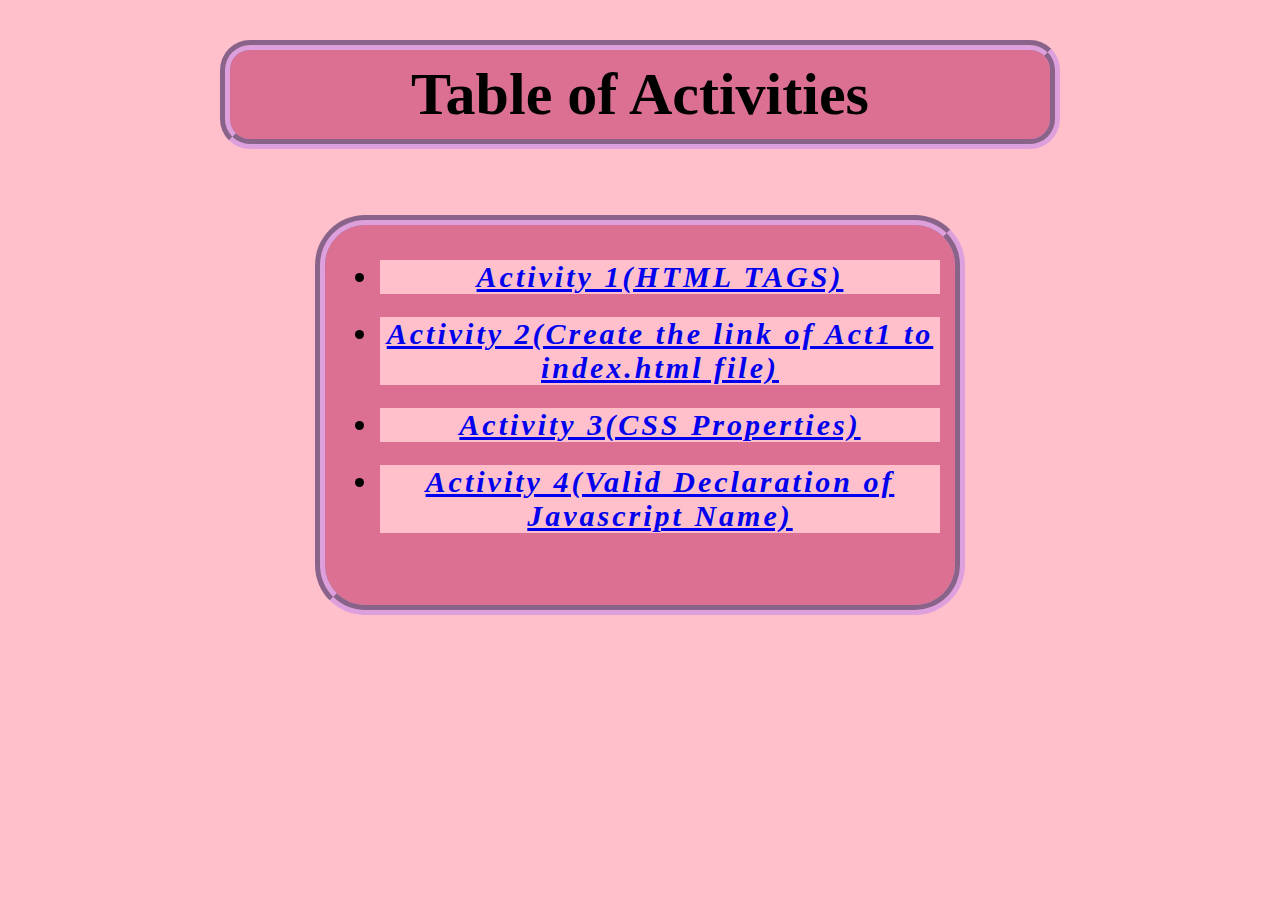
<file: index.html>
<!DOCTYPE html>
<html lang="en">
<head>
    <style>
        body{
            background-color: pink;
        }
        h1{
            width: 800px;
            color: black;
            background-color: palevioletred;
            font-size: 60px;
            font-weight: bolder;
            font-family: Cambria, Cochin, Georgia, Times, 'Times New Roman', serif;
            padding: 10px 10px;
            border: 10px;
            border-style: groove;
            border-color: plum;
            border-radius: 30px;

        }
        .ulcon{
            width: 600px;
            height: 350px;
            background:palevioletred;
            border: 10px;
            border-style: groove;
            border-color: plum;
            border-radius: 30px;
            position: relative;
            top: -10px;
            color: black;
            font-weight: bolder;
            font-size: 20px;
            font-style: oblique;
            padding: 15px 15px;
            border-radius: 50px;
            letter-spacing: 3px;
            text-shadow: rgb(0,0,0,0.5);
        }
        h1:hover{
            transform: scale(1.1);
        }
        .ulcon:hover{
            transform: scale(1.1);
        }
        ul li{
            background-color: pink;
            font-family: Cambria, Cochin, Georgia, Times, 'Times New Roman', serif;
            font-size: 30px;
            font-weight: bolder;
            font-style: oblique;
        }
    </style>
    <meta charset="UTF-8">
    <meta http-equiv="X-UA-Compatible" content="IE=edge">
    <meta name="viewport" content="width=device-width, initial-scale=1.0">
    <title>INDEX.HTML FILE</title>
</head>
<body>
    <center>
        <h1>Table of Activities</h1><br><br>
        <div class="ulcon">
            <ul>
                <li><a href="./Activity1.html">Activity 1(HTML TAGS)</a></li><br>
                <li><a href="./index.html">Activity 2(Create the link of Act1 to index.html file)</a></li><br>
                <li><a href="./Activity3.html">Activity 3(CSS Properties)</a></li><br>
                <li><a href="./Activity4.html">Activity 4(Valid Declaration of Javascript Name)</a></li><br>
            </ul>
        </div>
    </center>
</body>
</html>
</file>
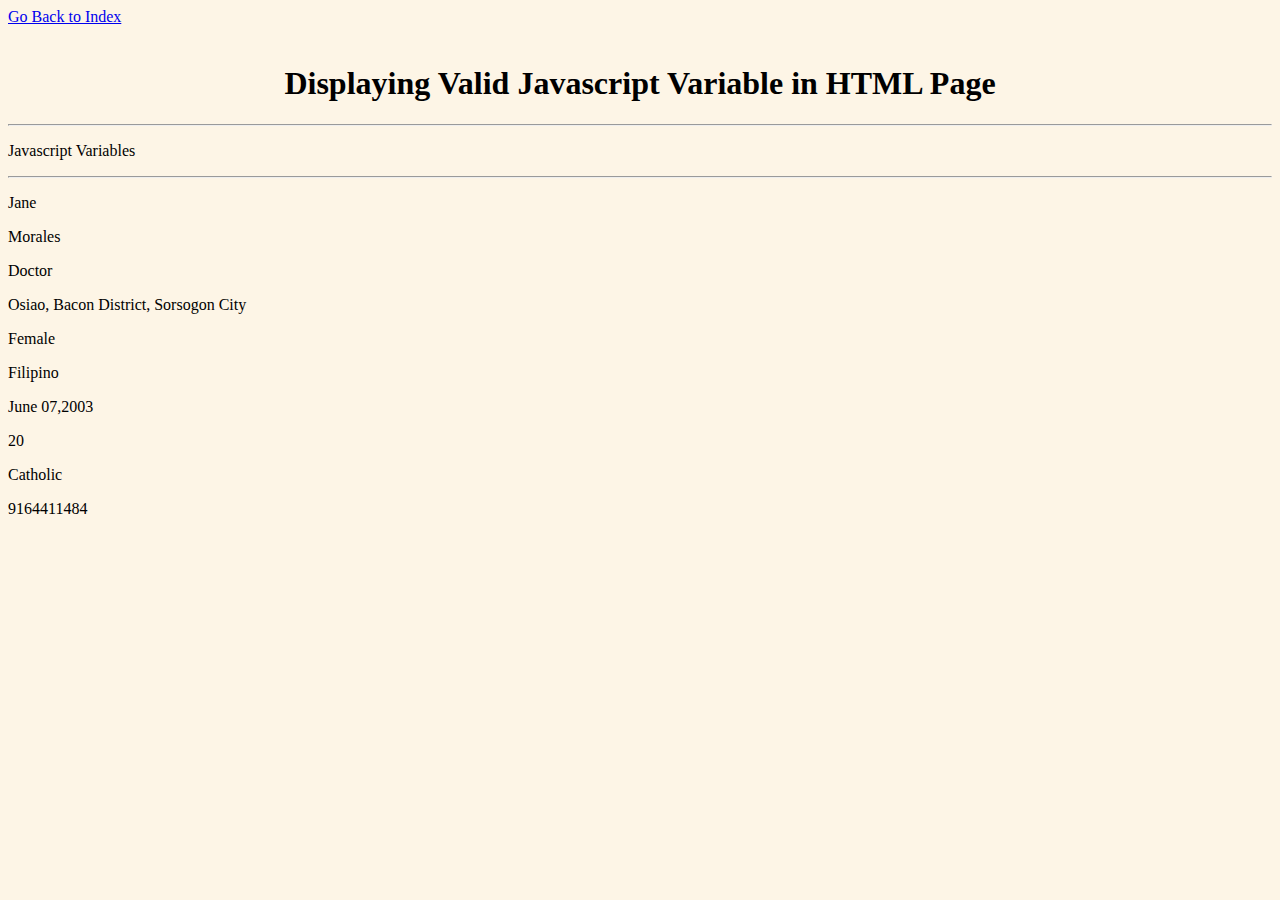
<file: act4.html>
<!DOCTYPE html>
<html lang="en">
<head>
    <style>
        body{
            background-color: oldlace;
        }
    </style>
    <meta charset="UTF-8">
    <meta http-equiv="X-UA-Compatible" content="IE=edge">
    <meta name="viewport" content="width=device-width, initial-scale=1.0">
    <title>Displaying Valid Javascript Variable in HTML Page</title>
</head>
<body>
    <a href="./index.html">Go Back to Index</a><br><br>
    <h1 align="center">Displaying Valid Javascript Variable in HTML Page</h1><hr>

    <p>Javascript Variables</p>
    <hr>
    <p id="FirstName"></p>
    <script>
        var fName="Jane";
        document.getElementById("FirstName").innerHTML=fName;
    </script>
    <p id="MiddleName"></p>
    <script>
        var mName="Morales";
        document.getElementById("MiddleName").innerHTML=mName;
    </script>
    <p id="LastName"></p>
    <script>
        var lName="Doctor";
        document.getElementById("LastName").innerHTML=lName;
    </script>
    <p id="_Address"></p>
    <script>
        var add="Osiao, Bacon District, Sorsogon City";
        document.getElementById("_Address").innerHTML=add;
    </script>
    <p id="_Gender"></p>
    <script>
        var gen="Female";
        document.getElementById("_Gender").innerHTML=gen;
    </script>
    <p id="_Citizenship"></p>
    <script>
        var citizenShip="Filipino";
        document.getElementById("_Citizenship").innerHTML=citizenShip;
    </script>
    <p id="bIrtHdAy"></p>
    <script>
        var bday="June 07,2003";
        document.getElementById("bIrtHdAy").innerHTML=bday;
    </script>
    <p id="$age"></p>
    <script>
        var num= 20;
        document.getElementById("$age").innerHTML=num;
    </script>
    <p id="$Religion"></p>
    <script>
        var rel="Catholic";
        document.getElementById("$Religion").innerHTML=rel;
    </script>
    <p id="$Mobile_Phone"></p>
    <script>
        var mobile=09164411484;
        document.getElementById("$Mobile_Phone").innerHTML=mobile;
    </script>

<p id="firstName"></p>
<script>
    let names=sam;
    let _names="firstName" + names;
    document.getElementById("firstName").innerHTML=_names;
</script>
</body>
</html>
</file>
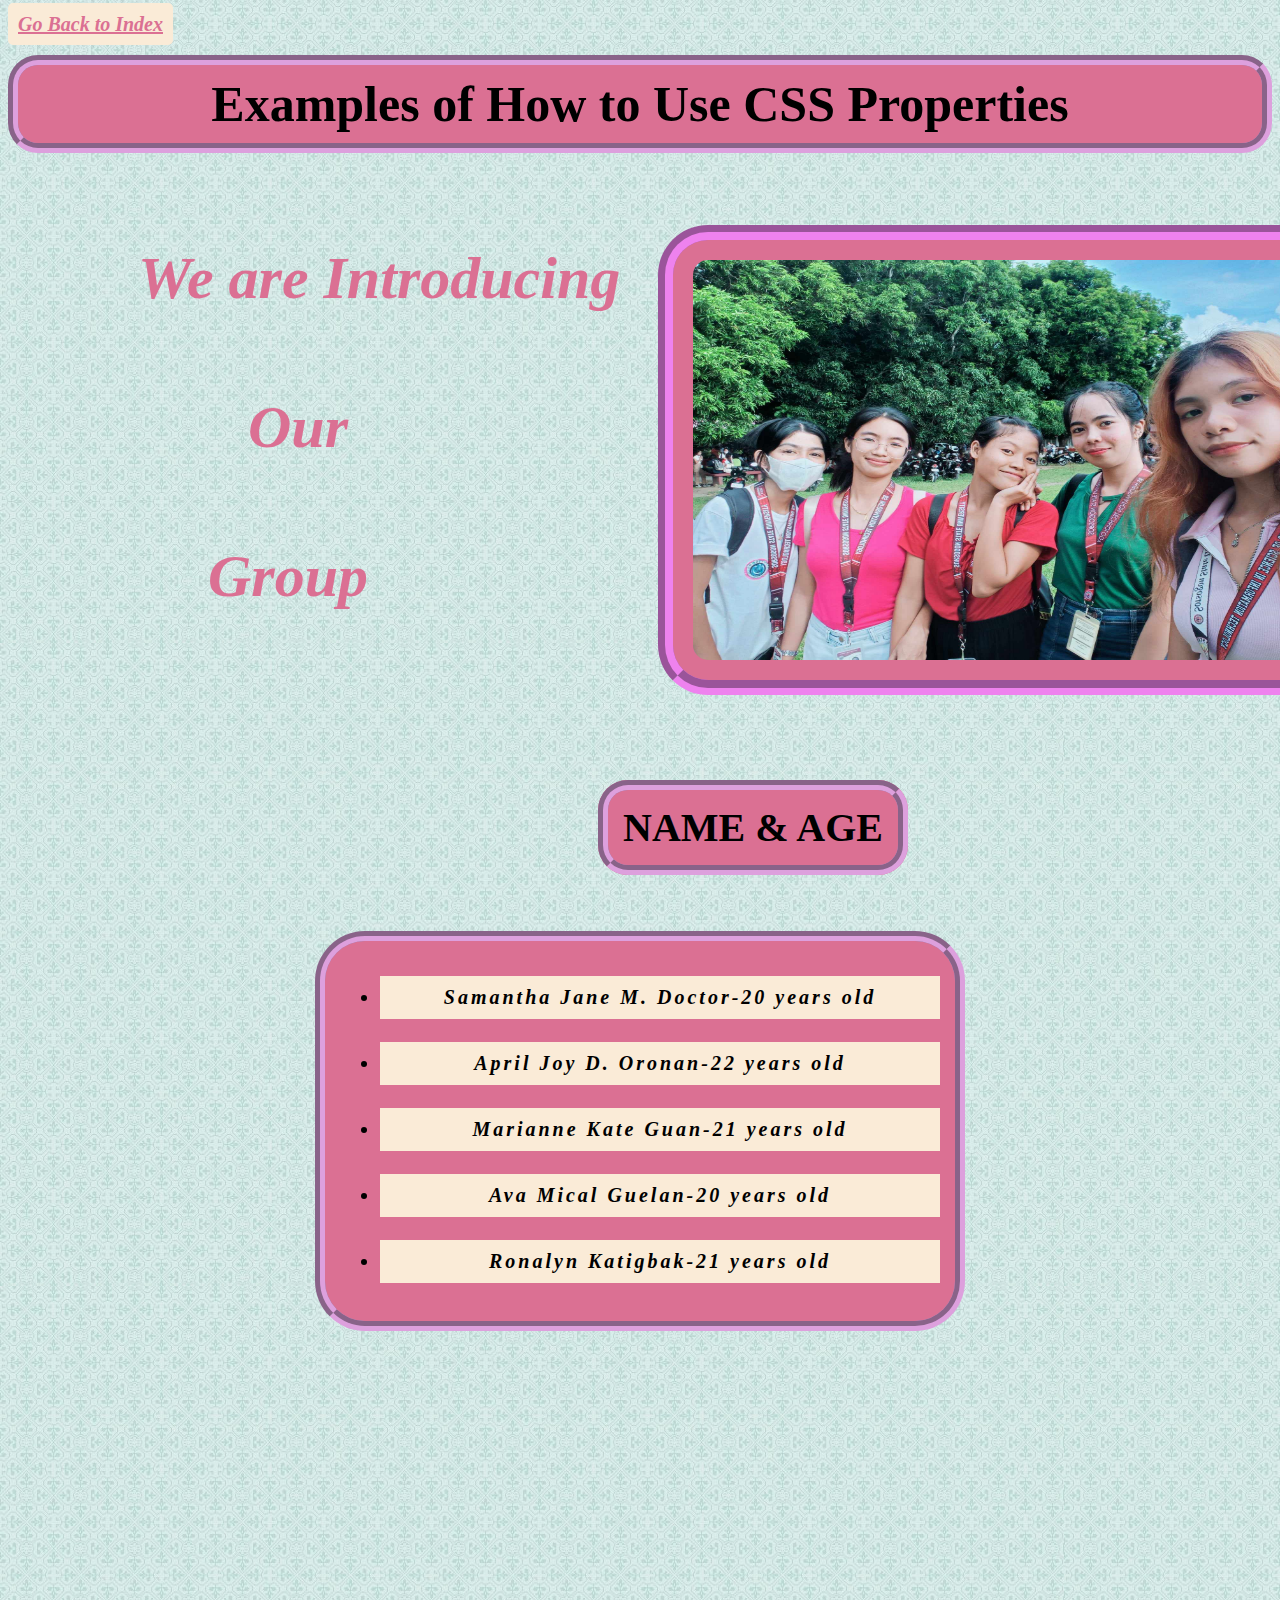
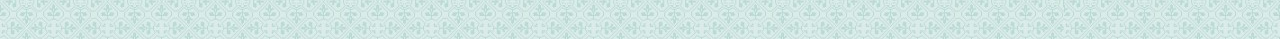
<file: Activity3.html>
<!DOCTYPE html>
<html lang="en">
<head>
    <meta charset="UTF-8">
    <meta http-equiv="X-UA-Compatible" content="IE=edge">
    <meta name="viewport" content="width=device-width, initial-scale=1.0">
    <link rel="stylesheet" type="text/css" href="./act3.css">
    <title>CSS Properties</title>
</head>
<body>
    <a href="./index.html">Go Back to Index</a>
    <h1 align="center">Examples of How to Use CSS Properties</h1>
    <br>
    <h2 align="left"><i>We are Introducing</h2></i>
    <h3 align="left"><i>Our</h2></i>
    <h4 align="left"><i>Group</h2></i>
    <div class="img1">
        <img src="./img/received_837346261368641.jpeg">
    </div>
    <text>NAME & AGE</text>
    <center>
        <div class="container">
            <ul>
                <li>Samantha Jane M. Doctor-20 years old</li><br>
                <li>April Joy D. Oronan-22 years old</li><br>
                <li>Marianne Kate Guan-21 years old</li><br>
                <li>Ava Mical Guelan-20 years old</li><br>
                <li>Ronalyn Katigbak-21 years old</li><br>
            </ul>
        </div>
    </center>
</body>
</html>
</file>
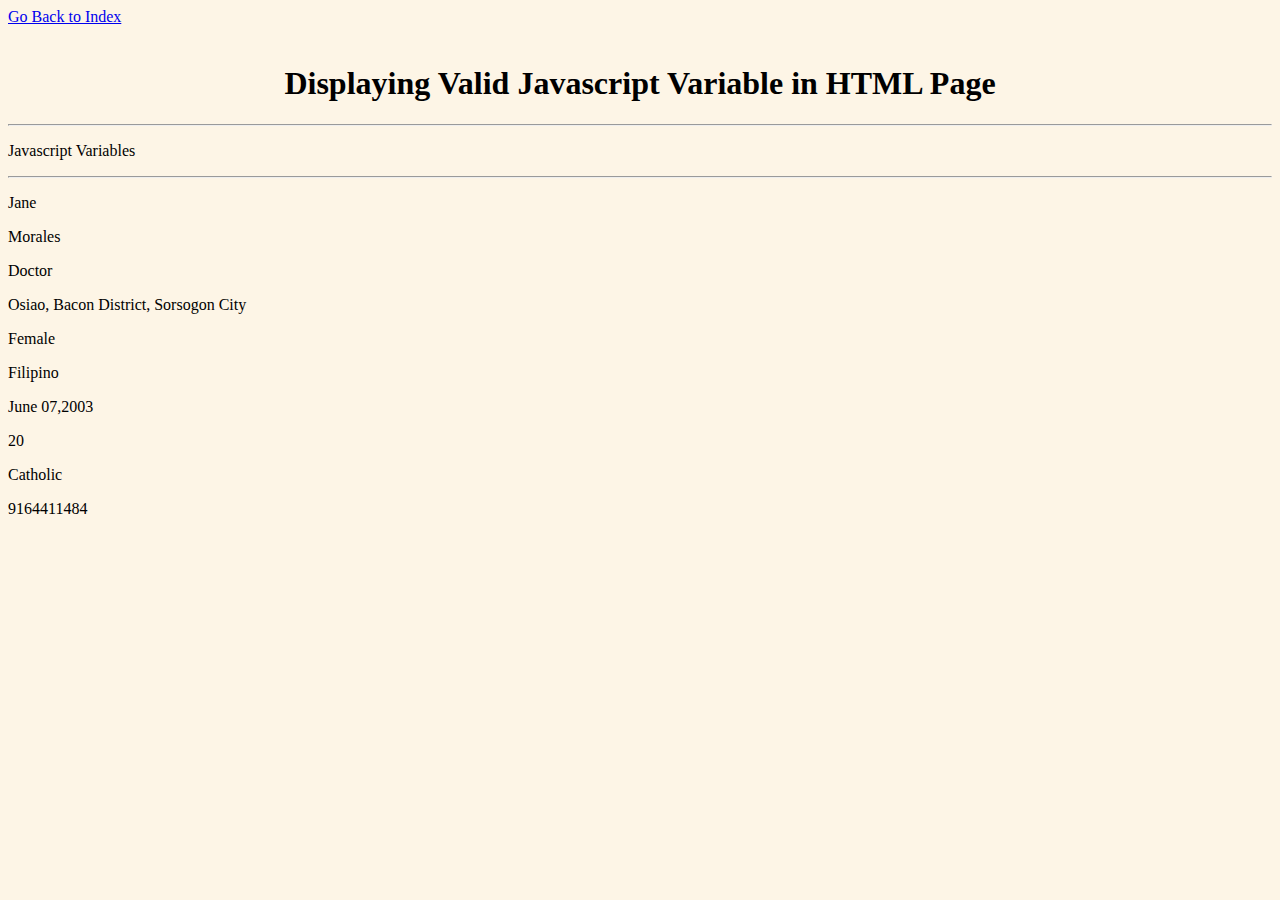
<file: Activity4.html>
<!DOCTYPE html>
<html lang="en">
<head>
    <style>
        body{
            background-color: oldlace;
        }
    </style>
    <meta charset="UTF-8">
    <meta http-equiv="X-UA-Compatible" content="IE=edge">
    <meta name="viewport" content="width=device-width, initial-scale=1.0">
    <title>Displaying Valid Javascript Variable in HTML Page</title>
</head>
<body>
    <a href="./index.html">Go Back to Index</a><br><br>
    <h1 align="center">Displaying Valid Javascript Variable in HTML Page</h1><hr>

    <p>Javascript Variables</p>
    <hr>
    <p id="FirstName"></p>
    <script>
        var fName="Jane";
        document.getElementById("FirstName").innerHTML=fName;
    </script>
    <p id="MiddleName"></p>
    <script>
        var mName="Morales";
        document.getElementById("MiddleName").innerHTML=mName;
    </script>
    <p id="LastName"></p>
    <script>
        var lName="Doctor";
        document.getElementById("LastName").innerHTML=lName;
    </script>
    <p id="_Address"></p>
    <script>
        var add="Osiao, Bacon District, Sorsogon City";
        document.getElementById("_Address").innerHTML=add;
    </script>
    <p id="_Gender"></p>
    <script>
        var gen="Female";
        document.getElementById("_Gender").innerHTML=gen;
    </script>
    <p id="_Citizenship"></p>
    <script>
        var citizenShip="Filipino";
        document.getElementById("_Citizenship").innerHTML=citizenShip;
    </script>
    <p id="bIrtHdAy"></p>
    <script>
        var bday="June 07,2003";
        document.getElementById("bIrtHdAy").innerHTML=bday;
    </script>
    <p id="$age"></p>
    <script>
        var num= 20;
        document.getElementById("$age").innerHTML=num;
    </script>
    <p id="$Religion"></p>
    <script>
        var rel="Catholic";
        document.getElementById("$Religion").innerHTML=rel;
    </script>
    <p id="$Mobile_Phone"></p>
    <script>
        var mobile=09164411484;
        document.getElementById("$Mobile_Phone").innerHTML=mobile;
    </script>
</body>
</body>
</html>
</file>
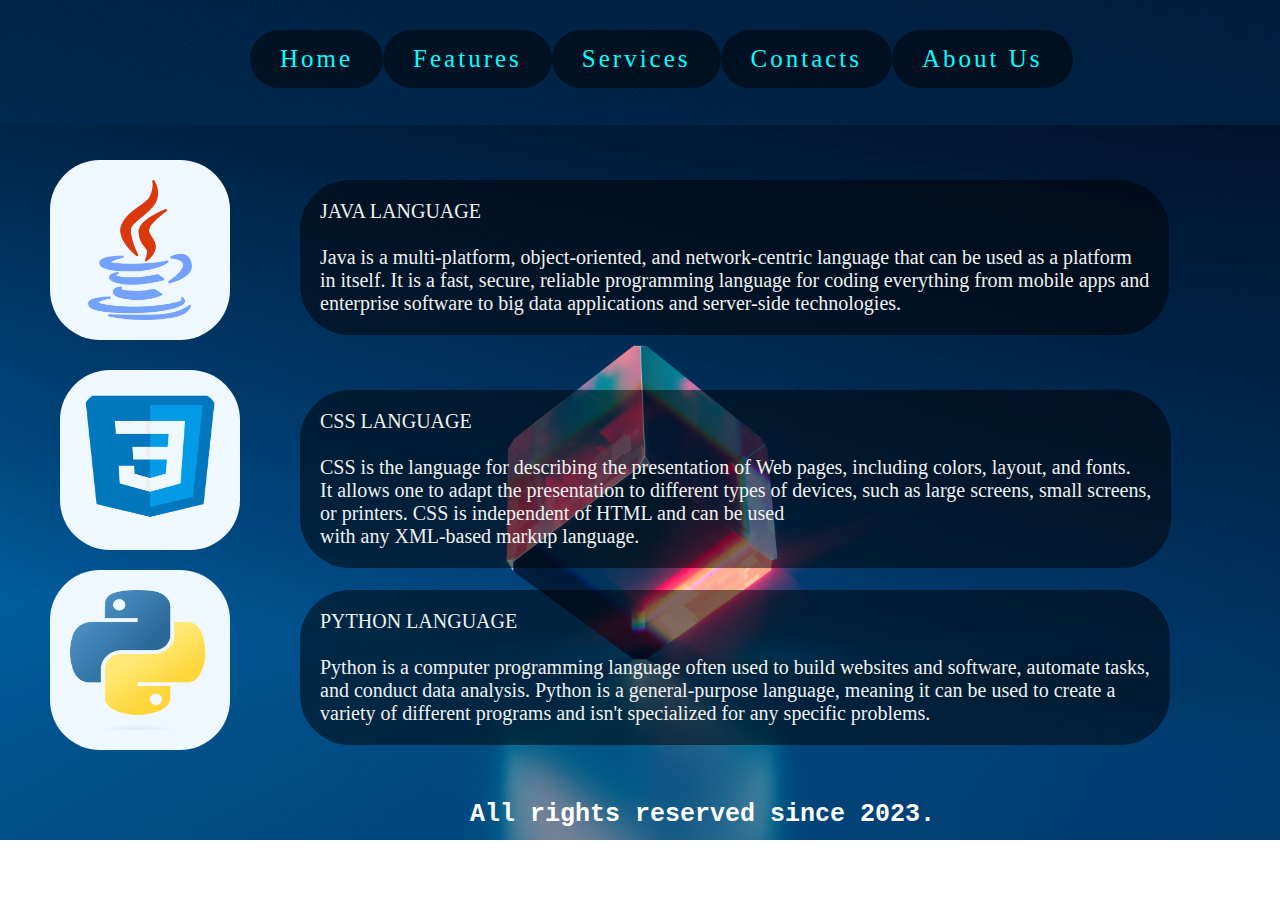
<file: FinalWebsite/features.html>
<!DOCTYPE html>
<html lang="en">
<head>
    <meta charset="UTF-8">
    <meta http-equiv="X-UA-Compatible" content="IE=edge">
    <meta name="viewport" content="width=device-width, initial-scale=1.0">
    <link rel="stylesheet" href="./styles/features.css">
    <title>Features</title>
</head>
<body>
    <nav class="nav-bar">
        <ul>
            <li><a href="./Website.html">Home</a></li>
            <li><a href="./features.html">Features</a></li>
            <li><a href="./services.html">Services</a></li>
            <li><a href="./contacts.html">Contacts</a></li>
            <li><a href="./AboutUs.html">About Us</a></li>
        </ul>
    </nav>
    <div class="img_sets">
    <div class="img_f1">
        <img src="./styles/images/Java/226777.png">
    </div>
    <div class="img_f2">
        <img src="./styles/images/CSS/198-1985012_transparent-css3-logo-png-css-logo-transparent-background-removebg-preview.png">
    </div>
    <div class="img_f3">
        <img src="./styles/images/Python/python logo.jpg">
    </div>
</div>
    <div class="par">
        <p1>All rights reserved since 2023.</p1>
        <p2>JAVA LANGUAGE<br><br>Java is a multi-platform, object-oriented, and network-centric 
            language that can be used as a platform 
            <br>in itself. It is a fast, secure, reliable programming 
            language for coding everything from mobile apps and <br>enterprise software to big data applications 
            and server-side technologies.</p2>
        <p3>CSS LANGUAGE<br><br>CSS is the language for describing the presentation of Web pages, including colors, layout, and fonts. 
            <br>It allows one to adapt the presentation to different types of devices, such as large screens, small screens,<br>or printers. CSS is independent of HTML and can be used 
            <br>with any XML-based markup language.</p3>
        <p4>PYTHON LANGUAGE<br><br>Python is a computer programming language often used to build websites and software, automate tasks,<br> and conduct data analysis. 
            Python is a general-purpose language, meaning it can be used to create a <br>variety of different programs and isn't specialized for any specific problems.</p4>
    </div>
</body>
</html>
</file>
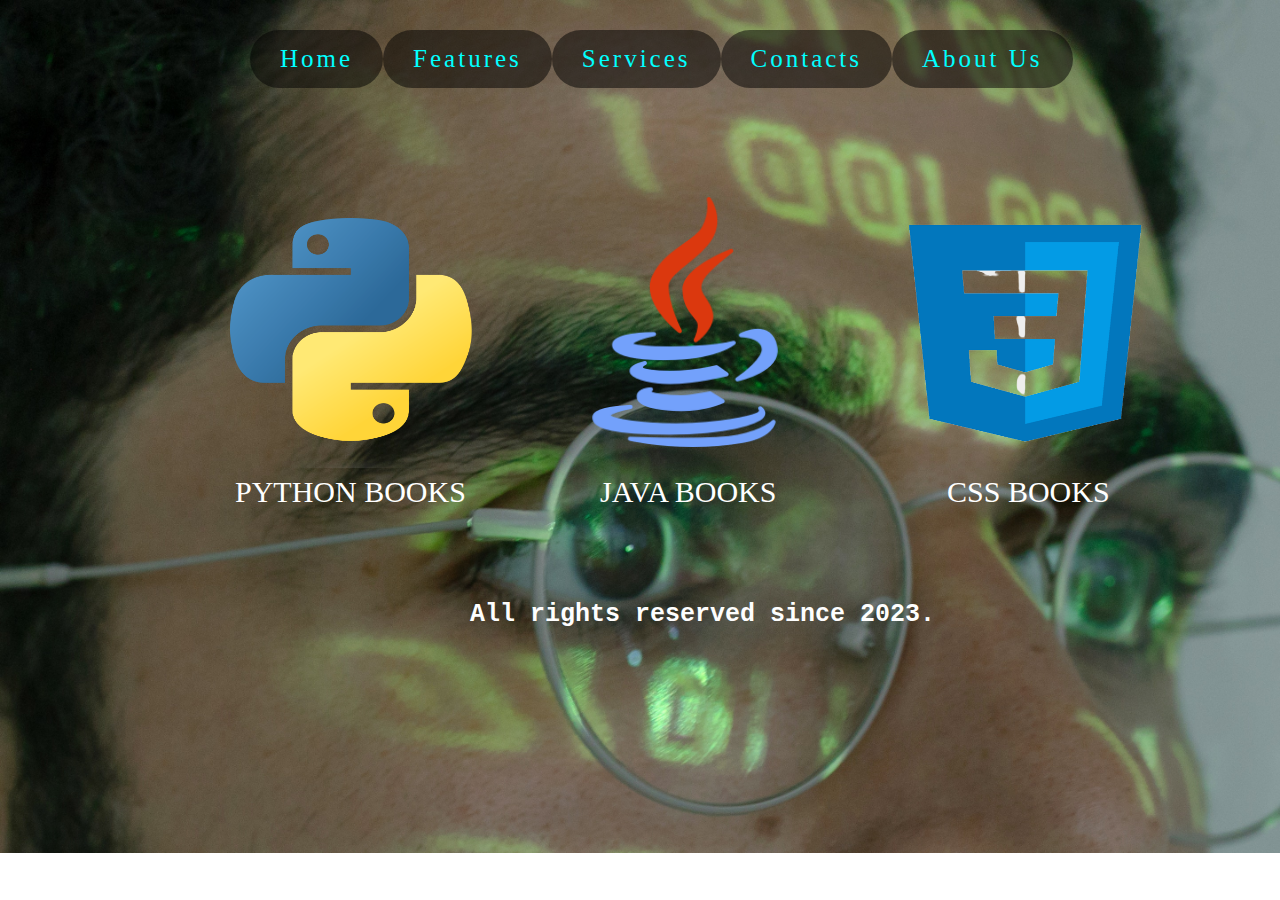
<file: FinalWebsite/readnow.html>
<!DOCTYPE html>
<html lang="en">
<head>
    <meta charset="UTF-8">
    <meta http-equiv="X-UA-Compatible" content="IE=edge">
    <meta name="viewport" content="width=device-width, initial-scale=1.0">
    <link rel="stylesheet" href="./styles/readnow.css">
    <title>readnow</title>
</head>
<body>
    <nav class="nav-bar">
        <ul>
            <li><a href="./Website.html">Home</a></li>
            <li><a href="./features.html">Features</a></li>
            <li><a href="./services.html">Services</a></li>
            <li><a href="./contacts.html">Contacts</a></li>
            <li><a href="./AboutUs.html">About Us</a></li>
        </ul>
    </nav>
    <div class="imgcon">
        <img src="./styles/images/Python/python logo.jpg">
    </div>
    <div class="imgcon1">
        <img src="./styles/images/Java/226777.png">
    </div>
    <div class="imgcon2">
        <img src="./styles/images/CSS/198-1985012_transparent-css3-logo-png-css-logo-transparent-background-removebg-preview.png">
    </div>
    <div class="Books">
        <ul>
        <li><a href=""><p1>PYTHON BOOKS</li></a></p1>
        <li><a href=""><p2>JAVA BOOKS</li></a></p2>
        <li><a href=""><p3>CSS BOOKS</li></a></p3>
    </ul>
    </div>
    <p>All rights reserved since 2023.</p>
</body>
</html>
</file>
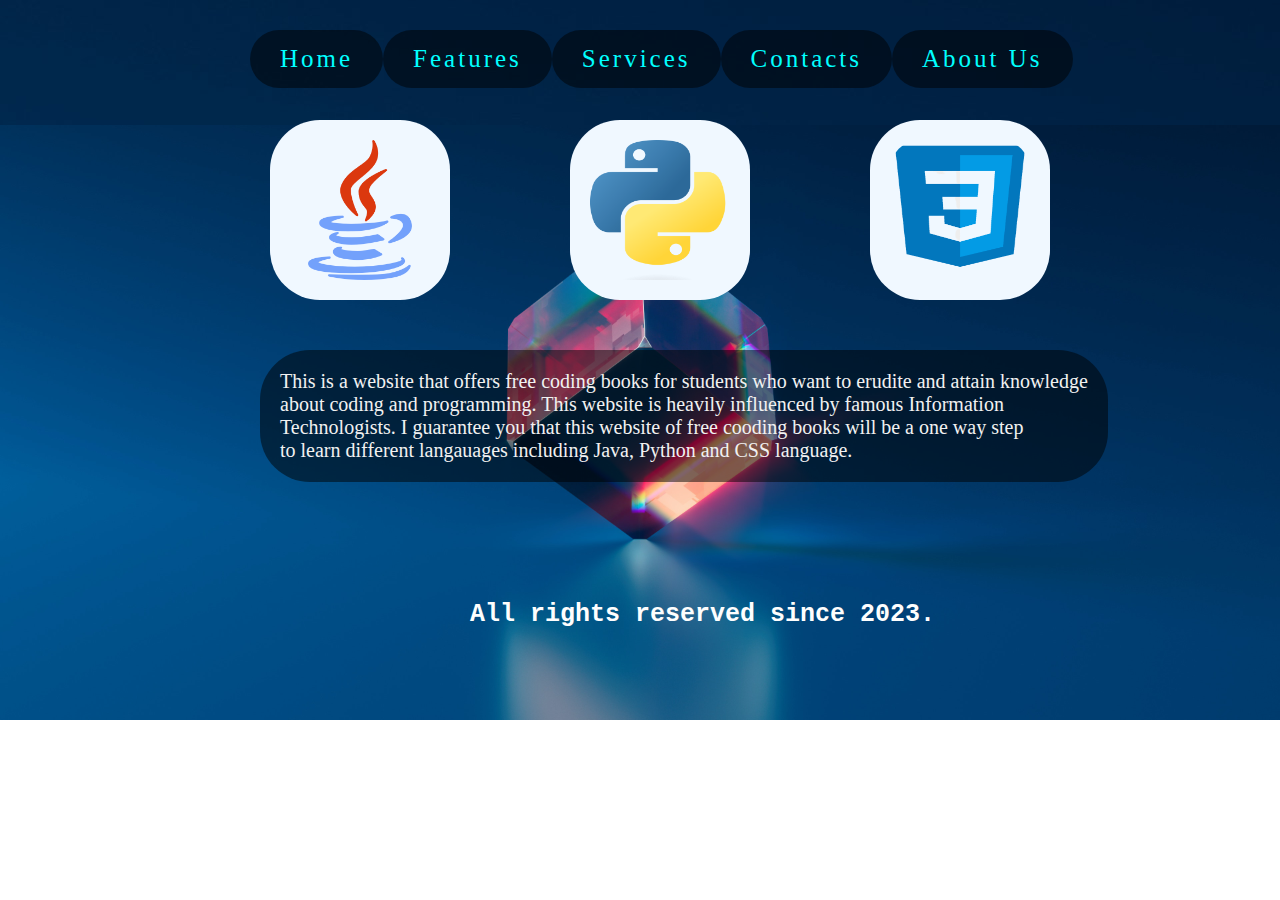
<file: FinalWebsite/services.html>
<!DOCTYPE html>
<html lang="en">
<head>
    <meta charset="UTF-8">
    <meta http-equiv="X-UA-Compatible" content="IE=edge">
    <meta name="viewport" content="width=device-width, initial-scale=1.0">
    <link rel="stylesheet" href="./styles/services.css">
    <title>Services</title>
</head>
<body>
    <nav class="nav-bar1">
        <ul>
            <li><a href="./Website.html">Home</a></li>
            <li><a href="./features.html">Features</a></li>
            <li><a href="./services.html">Services</a></li>
            <li><a href="./contacts.html">Contacts</a></li>
            <li><a href="./AboutUs.html">About Us</a></li>
        </ul>
    </nav>
    <p1>This is a website that offers free coding books for students who want to erudite and attain
    knowledge <br>about coding and programming. This website is heavily influenced by famous Information<br> 
    Technologists. I guarantee you that this website of free cooding books will be a one way step <br> 
    to learn different langauages including Java, Python and CSS language.</p1>
    <div class="imgset">
        <div class="imgs1">
            <img src="./styles/images/Java/226777.png">
        </div>
        <div class="imgs2">
            <img src="./styles/images/Python/python logo.jpg">
        </div>
        <div class="imgs3">
            <img src="./styles/images/CSS/198-1985012_transparent-css3-logo-png-css-logo-transparent-background-removebg-preview.png">
        </div>
        <p>All rights reserved since 2023.</p>
    </div>
</body>
</html>
</file>
<file: act3.css>
body{
    background: url(./img/b.jpg);
 }
 a{
    position: relative;
    top: 5px;
    color: palevioletred;
    font-style: oblique;
    font-weight: bolder;
    font-size: 20px;
    background-color: antiquewhite;
    padding: 10px 10px;
    border-radius:5px ;
 }
 h1{
    color: black;
    position: relative;
    top:-10px;
    background-color: palevioletred;
    font-size: 50px;
    font-family: Georgia, 'Times New Roman', Times, serif;
    font-weight: bolder;
    border: 10px;
    border-style: groove;
    border-color: plum;
    border-radius: 30px;
    padding-top: 10px;
    padding-bottom: 10px;
}
h2{
    border-color: antiquewhite;
    position: relative;
    top:-30px;
    left: 130px;
    color: palevioletred;
    font-size: 60px;
    font-family: Georgia, 'Times New Roman', Times, serif;
    font-weight: bolder;
    padding-top: 10px;
    padding-bottom: 10px;
    border-radius: 30px;
 }
h3{
    position: relative;
    top:-20px;
    left: 240px;
    color: palevioletred;
    font-size: 60px;
    font-family: Georgia, 'Times New Roman', Times, serif;
    font-weight: bolder;
 }
h4{
    position: relative;
    top:-20px;
    left: 200px;
    color: palevioletred;
    font-size: 60px;
    font-family: Georgia, 'Times New Roman', Times, serif;
    font-weight: bolder;
 }
 .img1 img{
     width: 650px;
     height: 400px;
     border-radius: 50px;
     border: 15px;
     border-style: groove;
     border-color: violet;
     border-radius: 50px;
     position: relative;
     top: -485px;
     left: 650px;
     background-color: palevioletred;
     padding: 20px 20px;
 }
 img:hover{
     transform: scale(1.1);
 }
 .container ul li{
    background-color: antiquewhite;
    padding: 10px 10px;
}
.container{
    width: 600px;
    height: 350px;
    background:palevioletred;
    border: 10px;
    border-style: groove;
    border-color: plum;
    border-radius: 30px;
    position: relative;
    top: -300px;
    color: black;
    font-weight: bolder;
    font-size: 20px;
    font-style: oblique;
    padding: 15px 15px;
    border-radius: 50px;
    letter-spacing: 3px;
    text-shadow: rgb(0,0,0,0.5);
}
text{
    color: black;
    background-color: palevioletred;
    padding: 15px 15px;
    border: 10px;
    border-style: groove;
    border-color: plum;
    border-radius: 30px;
    position: relative;
    top:-380px;
    left: 590px;
    font-size: 40px;
    font-weight: bolder;
    font-family: Georgia, 'Times New Roman', Times, serif;
}
</file>
<file: FinalWebsite/styles/features.css>
*{
    padding: 0;
    margin: 0;
    text-decoration: none;
    list-style: none;
    font-family: Georgia;
    box-sizing: border-box;
}
body{
    background: url(./images/bg.jpg);
    background-size: cover;
    background-position-x: center;
    background-position-x: 0px;    
    background-position-y: center;
    background-position-y: 120px;
    background-blend-mode: color-dodge;
    background-repeat: no-repeat;
}
.nav-bar ul{
    display: flex;
    background: url(./images/bg.jpg);
    height: 125px;
}
.nav-bar ul li a{
    background: #f1f1f1;
    background: rgb(0,0,0);
    background: rgb(0,0,0,0.5);
    position: relative;
    top: 30px;
    right: 300x;
    left: 250px;
    display: block;
    color: aqua;
    font-size: 25px;
    padding-right: 10px;
    padding: 15px 30px;
    border-radius: 50px;
    transition: 0.2s;
    margin: 15 50px;
    letter-spacing: 3px;
    text-shadow: rgb(0,0,0,0.5);
}
.nav-bar ul li a:hover{
    color: #11101b;
    background: aqua;
}
.nav-bar ul li a.active{
    color: #11101b;
    background: #fefefe;
}
.img_sets{
    position: absolute;
    top: 50px;
}
.img_f1 img{
    width: 180px;
    height: 180px;
    position: absolute;
    top:90px;
    left: 30px;
    padding: 20px 20px;
    margin: 20px 20px;
    border-radius: 50px;
    background-color: aliceblue;
}
.img_f2 img{
    width: 180px;
    height: 180px;
    position: absolute;
    top:300px;
    left: 40px;
    padding: 20px 20px;
    margin: 20px 20px;
    border-radius: 50px;
    background-color: aliceblue;
}
.img_f3 img{
    width: 180px;
    height: 180px;
    position: absolute;
    top:500px;
    left: 30px;
    padding: 20px 20px;
    margin: 20px 20px;
    border-radius: 50px;
    background-color: aliceblue;
}
p1{
    color: #fefefe;
    font-size: 25px;
    font-family: 'Courier New';
    font-weight: bolder;
    position: absolute;
    top: 800px;
    left: 470px;
}
p2{
    position: absolute;
    top: 180px;
    left: 300px;
    font-size: 20px;
    color: #f1f1f1;
    border-radius: 50px;
    padding: 20px 20px;
    background: #f1f1f1;
    background: rgb(0,0,0);
    background: rgb(0,0,0,0.5);
}
p2:hover{
    transform: scale(1.02);
}
p3{
    position: absolute;
    top: 390px;
    left: 300px;
    font-size: 20px;
    color: #f1f1f1;
    border-radius: 50px;
    padding: 20px 20px;
    background: #f1f1f1;
    background: rgb(0,0,0);
    background: rgb(0,0,0,0.5);
}
p3:hover{
    transform: scale(1.02);
}
p4{
    position: absolute;
    top: 590px;
    left: 300px;
    font-size: 20px;
    color: #f1f1f1;
    border-radius: 50px;
    padding: 20px 20px;
    background: #f1f1f1;
    background: rgb(0,0,0);
    background: rgb(0,0,0,0.5);
}
p4:hover{
    transform: scale(1.02);
}
</file>
<file: FinalWebsite/styles/readnow.css>
*{
    padding: 0;
    margin: 0;
    text-decoration: none;
    list-style: none;
    font-family: Georgia;
    box-sizing: border-box;
}
body{
    background: url(./images/bgr.jpg);
    background-size: cover;
    background-repeat: no-repeat;
    
}
.nav-bar ul{
    display: flex;
}
.nav-bar ul li a{
    background: #f1f1f1;
    background: rgb(0,0,0);
    background: rgb(0,0,0,0.5);
    position: relative;
    top: 30px;
    right: 300x;
    left: 250px;
    display: block;
    color: aqua;
    font-size: 25px;
    padding-right: 10px;
    padding: 15px 30px;
    border-radius: 50px;
    transition: 0.2s;
    margin: 15 50px;
    letter-spacing: 3px;
    text-shadow: rgb(0,0,0,0.5);
}
.nav-bar ul li a:hover{
    color: #11101b;
    background: aqua;
}
.nav-bar ul li a.active{
    color: #11101b;
    background: #fefefe;
}
.imgcon img{
    width: 250px;
    height: 250px;
    position: relative;
    top: 160px;
    left: 230px;
}
.imgcon img:hover{
    transform: scale(1.2);
}
.imgcon1 img{
    width: 250px;
    height: 250px;
    position: relative;
    top: -115px;
    left: 560px;
}
.imgcon1 img:hover{
    transform: scale(1.2);
}
.imgcon2 img{
    width: 250px;
    height: 250px;
    position: absolute;
    top: 215px;
    left: 900px;
}
.imgcon2 img:hover{
    transform: scale(1.2);
}
.Books ul{
    display: flex;
}
.Books ul li a p1{
    font-size: 30px;
    color: white;
    font-family: 'Times New Roman';
    padding: 10px 10px;
    margin: 15px 15px;
    position: absolute;
    top: 450px;
    left: 210px;
}
.Books ul li a p1:hover{
    color: black;
    background-color: aqua;
    border-radius: 100px;
}
.Books ul li a p2{
    font-size: 30px;
    color: white;
    font-family: 'Times New Roman';
    padding: 10px 10px;
    margin: 15px 15px;
    position: absolute;
    top: 450px;
    left: 575px;
}
.Books ul li a p2:hover{
    color: black;
    background-color: aqua;
    border-radius: 100px;
}
.Books ul li a p3{
    font-size: 30px;
    color: white;
    font-family: 'Times New Roman';
    padding: 10px 10px;
    margin: 15px 15px;
    position: absolute;
    top: 450px;
    left: 922px;
}
.Books ul li a p3:hover{
    color: black;
    background-color: aqua;
    border-radius: 100px;
}
p{
    color: #fefefe;
    font-size: 25px;
    font-family: 'Courier New';
    font-weight: bolder;
    position: absolute;
    top: 600px;
    left: 470px;
}
</file>
<file: FinalWebsite/styles/services.css>
*{
    padding: 0;
    margin: 0;
    text-decoration: none;
    list-style: none;
    font-family: Georgia;
    box-sizing: border-box;
}
body{
    background:url(./images/bg.jpg);
    background-size: cover;
    background-position-x: center;
    background-position-x: 0px;    
    background-position-y: center;
    background-position-y: 00px;
    background-blend-mode: color-dodge;
    background-repeat: no-repeat;
}
.nav-bar1 ul{
    display: flex;
    background: url(./images/bg.jpg);
    height: 125px;
}
.nav-bar1 ul li a{
    background: #f1f1f1;
    background: rgb(0,0,0);
    background: rgb(0,0,0,0.5);
    position: relative;
    top: 30px;
    right: 300x;
    left: 250px;
    display: block;
    color: aqua;
    font-size: 25px;
    padding-right: 10px;
    padding: 15px 30px;
    border-radius: 50px;
    transition: 0.2s;
    margin: 15 50px;
    letter-spacing: 3px;
    text-shadow: rgb(0,0,0,0.5);
}
.nav-bar1 ul li a:hover{
    color: #11101b;
    background: aqua;
}
.nav-bar1 ul li a.active{
    color: #11101b;
    background: #fefefe;
}
p1{
    position: absolute;
    top: 350px;
    left: 260px;
    font-size: 20px;
    color: #f1f1f1;
    border-radius: 50px;
    padding: 20px 20px;
    background: #f1f1f1;
    background: rgb(0,0,0);
    background: rgb(0,0,0,0.5);
}
p1:hover{
    transform: scale(1.2);
}
.imgs1 img{
    width: 180px;
    height: 180px;
    position: absolute;
    top:100px;
    left: 250px;
    padding: 20px 20px;
    margin: 20px 20px;
    border-radius: 50px;
    background-color: aliceblue;
}
.imgs2 img{
    width: 180px;
    height: 180px;
    position: absolute;
    top:100px;
    left: 550px;
    padding: 20px 20px;
    margin: 20px 20px;
    border-radius: 50px;
    background-color: aliceblue;
}
.imgs3 img{
    width: 180px;
    height: 180px;
    position: absolute;
    top:100px;
    left: 850px;
    padding: 20px 20px;
    margin: 20px 20px;
    border-radius: 50px;
    background-color: aliceblue;
}
p{
    color: #fefefe;
    font-size: 25px;
    font-family: 'Courier New';
    font-weight: bolder;
    position: absolute;
    top: 600px;
    left: 470px;
}
</file>
